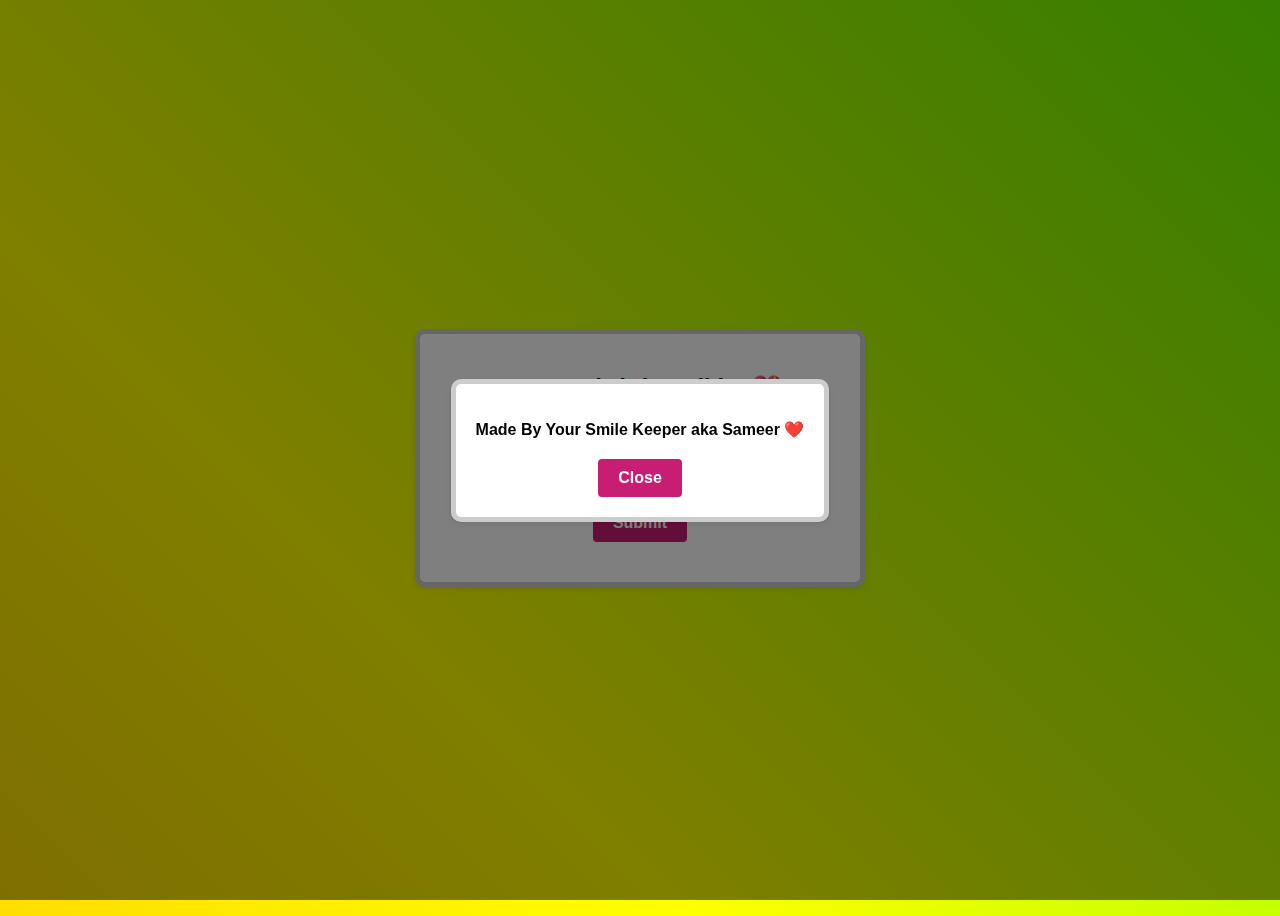
<file: index.html>
<!DOCTYPE html>
<html>
<head>
    <title>Hye...!!</title>
    <meta name="viewport" content="width=device-width, initial-scale=1">
    <style>
        body {
            font-family: Arial, sans-serif;
            display: flex;
            justify-content: center;
            align-items: center;
            height: 100vh;
            overflow: hidden;
            background: linear-gradient(45deg, #ff0000, #ff7f00, #ffff00, #00ff00, #0000ff, #8b00ff);
            background-size: 600% 600%;
            animation: rainbow 10s ease infinite;
        }
        .container {
            max-width: 400px;
            padding: 20px;
            border: 5px solid #ccc;
            border-radius: 10px;
            background-color: #fff;
            box-shadow: 0 2px 6px rgba(0, 0, 0, 0.1);
            text-align: center;
            position: relative;
            z-index: 1;
            width: 800px;
        }
        h2 {
            text-align: center;
        }
        .form-group {
            margin-bottom: 20px;
            display: flex;
            flex-direction: column;
            align-items: center;
        }
        label {
            margin-bottom: 5px;
            font-weight: bold;
        }
        input[type="password"] {
            width: 60%;
            padding: 10px;
            border: 1px solid #ccc;
            border-radius: 4px;
            font-size: 16px;
            text-align: center;
        }
        input[type="submit"] {
            background-color: #c71d72;
            color: white;
            padding: 10px 20px;
            border: none;
            border-radius: 4px;
            cursor: pointer;
            font-size: 16px;
            font-weight: bold;
        }
        input[type="submit"]:hover {
            background-color: #4595a0;
        }
        .error-dialog {
            color: red;
            margin-top: 10px;
            font-size: 14px;
            text-align: center;
        }
        .popup {
            position: fixed;
            top: 0;
            left: 0;
            width: 100%;
            height: 100%;
            display: flex;
            justify-content: center;
            align-items: center;
            background-color: rgba(0, 0, 0, 0.5);
            z-index: 9999;
            visibility: hidden;
            opacity: 0;
            transition: visibility 0s, opacity 0.3s ease-in-out;
        }
        .popup-content {
            max-width: 400px;
            padding: 20px;
            border: 5px solid #ccc;
            border-radius: 10px;
            background-color: #fff;
            box-shadow: 0 2px 6px rgba(0, 0, 0, 0.1);
            text-align: center;
        }
        .popup-text {
            margin-bottom: 20px;
            font-weight: bold;
        }
        .popup-button {
            background-color: #c71d72;
            color: white;
            padding: 10px 20px;
            border: none;
            border-radius:4px;
            cursor: pointer;
            font-size: 16px;
            font-weight: bold;
        }
        .popup-button:hover {
            background-color: #4595a0;
        }
        .show-popup {
            visibility: visible;
            opacity: 1;
        }
        @keyframes rainbow {
            0% {
                background-position: 0% 50%;
            }
            50% {
                background-position: 100% 50%;
            }
            100% {
                background-position: 0% 50%;
            }
        }
    </style>
    <script>
        function showPopup() {
            var popup = document.getElementById("popup");
            popup.classList.add("show-popup");
        }

        function removePopup() {
            var popup = document.getElementById("popup");
            popup.classList.remove("show-popup");
        }

        function validateForm(event) {
            event.preventDefault();
            var password = document.getElementById("password").value;
            var errorMessage = document.getElementById("error-message");

            // Check if the password is correct
            if (password !== "38") {
                errorMessage.style.display = "block";
            } else {
                // Redirect to another page
                window.location.href = "data";
            }
        }

        // Show the popup when the page loads
        window.addEventListener("load", function() {
            showPopup();
        });
    </script>
</head>
<body>
    <div class="container">
        <h2>Happy Birthday Vikku 💖</h2>
        <div id="popup" class="popup">
            <div class="popup-content">
                <p class="popup-text">Made By Your Smile Keeper aka Sameer ❤️</p>
                <button class="popup-button" onclick="removePopup()">Close</button>
            </div>
        </div>
        <form onsubmit="validateForm(event)">
            <div class="form-group">
                <label for="password">Enter Password:</label>
                <input type="password" id="password" name="password" placeholder="Hint: Sum Your DOB nd DOM" required>
            </div>
            <div class="form-group">
                <input type="submit" value="Submit">
            </div>
        </form>
        <div id="error-message" class="error-dialog" style="display: none;">
            Incorrect password. Please try again.
        </div>
    </div>
    <script>
        // Generate random hearts
        var heartBg = document.querySelector(".heart-bg");
        var hearts = ["❤️", "💜", "💙", "💚", "💛", "🧡", "💖", "💗", "💓", "💕", "💞", "💘", "💝", "💟"];
        var numHearts = 30;

        for (var i = 0; i < numHearts; i++) {
            var heart = document.createElement("div");
            heart.className = "heart";
            heart.style.top = Math.random() * 100 + "vh";
            heart.style.left = Math.random() * 100 + "vw";
            heart.style.animationDelay = Math.random() * 6 + "s";
            heart.innerText = hearts[Math.floor(Math.random() * hearts.length)];
            heartBg.appendChild(heart);
        }
    </script>
</body>
</html>
</file>
